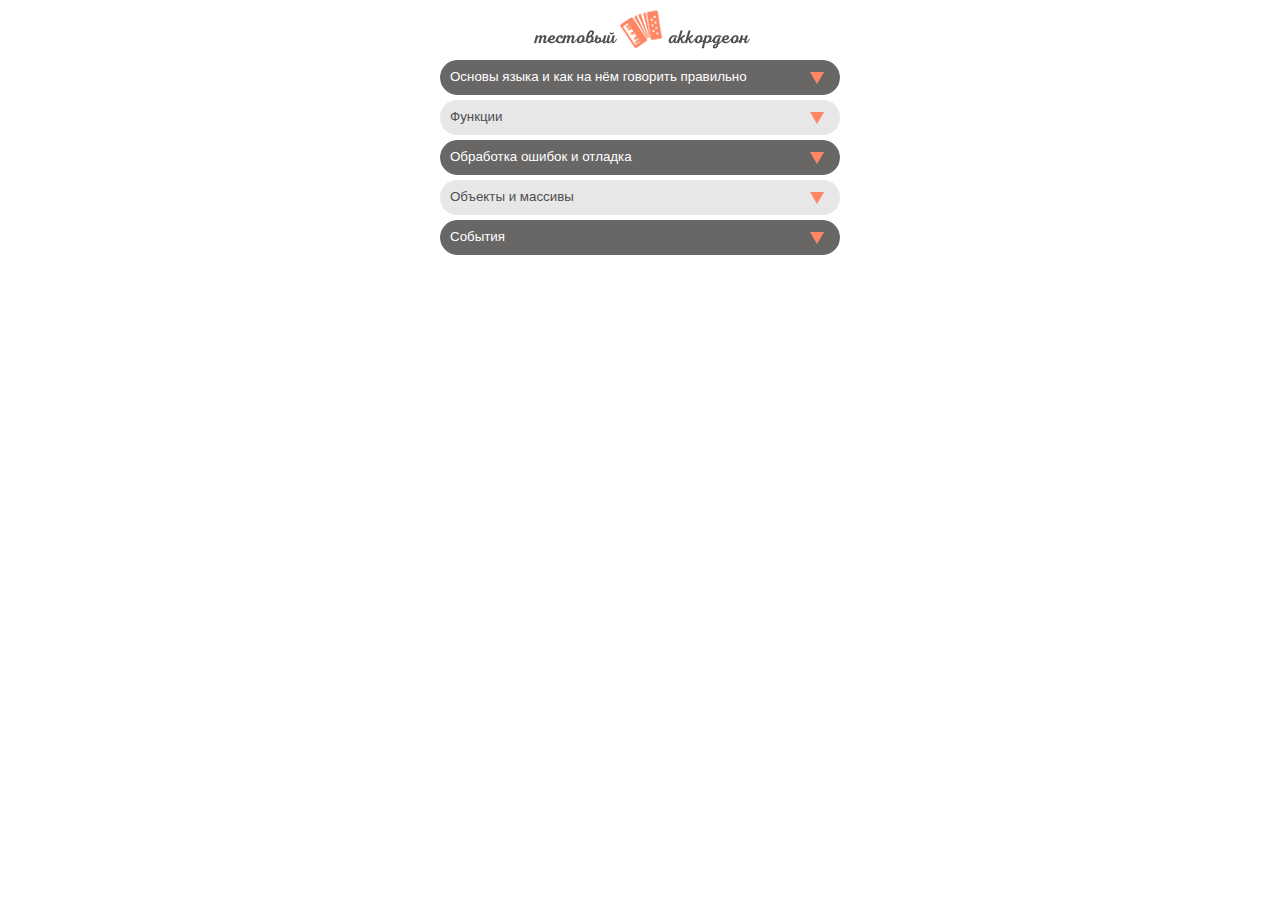
<file: accordion/index.html>
<!DOCTYPE html>
<html>
<head>
	<title>Accordion test</title>
	<meta charset="utf-8">
	<link rel="stylesheet" type="text/css" href="css/normalize.css">
	<link rel="stylesheet" type="text/css" href="css/style.css">
</head>
<body>
<div class="wrapper">
	<div class="content">
		<div class="accordion-cont">
			<div class="accordion-logo"></div>
			<div id="accordion">
				<div class="accordion-block">
					<div class="accordion-header">Основы языка и как на нём говорить правильно</div>
					<div class="accordion-list">
						<div class="accordion-list-item">Лексическая структура</div>
						<div class="accordion-list-item">Типы данных, значения и переменные</div>
						<div class="accordion-list-item">Выражения и операторы инструкции</div>
					</div>
				</div>
				<div class="accordion-block">
					<div class="accordion-header">Функции</div>
					<div class="accordion-list">
						<div class="accordion-list-item">Текст 1</div>
						<div class="accordion-list-item">Текст 2</div>
						<div class="accordion-list-item">Текст 3</div>
						<div class="accordion-list-item">Текст 4</div>
					</div>
				</div>
				<div class="accordion-block">
					<div class="accordion-header">Обработка ошибок и отладка</div>
					<div class="accordion-list">
						<div class="accordion-list-item">Текст 1</div>
						<div class="accordion-list-item">Текст 2</div>
					</div>
				</div>
				<div class="accordion-block">
					<div class="accordion-header">Объекты и массивы</div>
					<div class="accordion-list">
						<div class="accordion-list-item">Текст 1</div>
						<div class="accordion-list-item">Текст 2</div>
						<div class="accordion-list-item">Текст 3</div>
						<div class="accordion-list-item">Текст 4</div>
					</div>
				</div>
				<div class="accordion-block">
					<div class="accordion-header">События</div>
					<div class="accordion-list">
						<div class="accordion-list-item">Текст 1</div>
						<div class="accordion-list-item">Текст 2</div>
						<div class="accordion-list-item">Текст 3</div>
					</div>
				</div>
			</div>
		</div>
	</div>
</div>
<script src="js/accordion.js" type="text/javascript"></script>
</body>
</html>
</file>
<file: accordion/css/style.css>
html, html * {
	font-size: 10pt;
	line-height: 10pt;
	font-family: sans-serif;
	box-sizing: border-box;
}
.wrapper{
	position: absolute;
	width: 100%;
	height: 100%;
	background-color: #FFF;
}
.accordion-cont{
	width: 400px;
	margin: auto;
}
.accordion-logo {
    background-image: url("../img/accordeon-logo.png");
    height: 60px;
    background-repeat: no-repeat;
    background-size: initial;
    background-position: center;
}
.accordion-block{
	width: 400px;
	background-color: #E7E7E7;
	border-radius: 17px;
	margin-bottom: 5px;
	overflow: hidden;
	height: 35px;
	-webkit-transition: all 300ms ease-in-out;
    -moz-transition: all 300ms ease-in-out;
    -o-transition: all 300ms ease-in-out;
    transition: all 300ms ease-in-out;
}
/*.accordion-block.active{
	height: initial;
}*/
.accordion-block.active:before{
	background-image: url("../img/accordeon-arrow-up.png");
}
.accordion-block.active .accordion-header, .accordion-block.active:nth-child(2n+1) .accordion-header{
	color: #FFF;
	background-color: #FF8663;
}
.accordion-block:nth-child(2n+1) .accordion-header{
	background-color: #696666;
	color: #FFF;
}
.accordion-block:before{
    content: "";
    position: absolute;
    margin-top: 12px;
    margin-left: 370px;
    width: 14px;
    height: 12px;
    background-image: url("../img/accordeon-arrow-down.png");
    background-repeat: no-repeat;
    background-size: initial;
    background-position: center;
    cursor: pointer;
}
.accordion-header{
	color: #4F4F4F;
	padding: 10px;
    border-radius: 20px;
    cursor: pointer;
    height: 35px;
}
.accordion-list{
	background-color: #E7E7E7;
	border-radius: 20px;
    padding: 10px 20px;
}
.accordion-list-item{
	padding: 5px;
	color: #4F4F4F;
}
</file>
